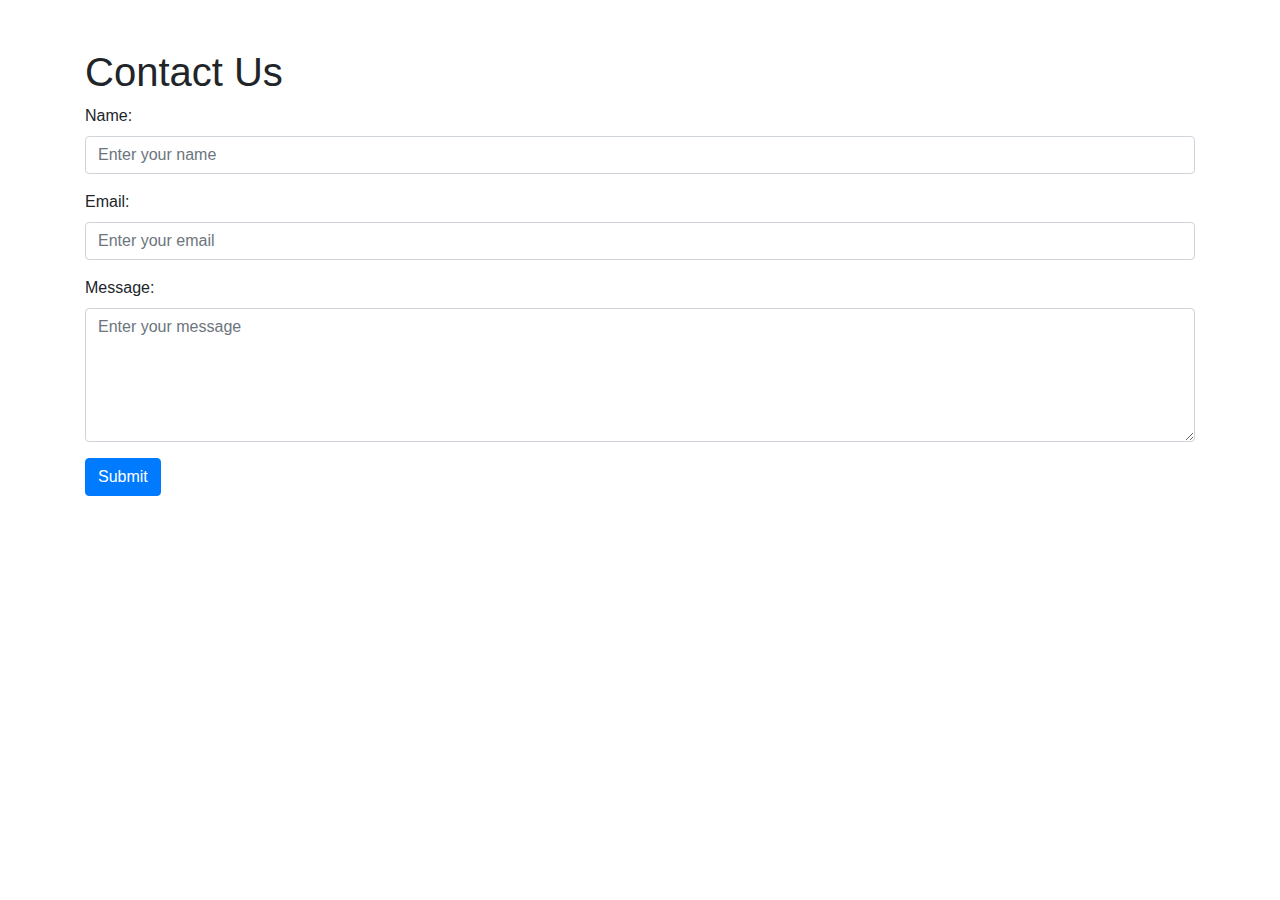
<file: day19/templates/contact.html>
<!DOCTYPE html>
<html lang="en">
<head>
    <meta charset="UTF-8">
    <meta name="viewport" content="width=device-width, initial-scale=1.0">
    <title>Contact Us</title>
    <!-- Bootstrap CSS -->
    <link rel="stylesheet" href="https://stackpath.bootstrapcdn.com/bootstrap/4.5.2/css/bootstrap.min.css">
</head>
<body>

<div class="container mt-5">
    <h1>Contact Us</h1>
    <form>
        <div class="form-group">
            <label for="name">Name:</label>
            <input type="text" class="form-control" id="name" placeholder="Enter your name">
        </div>
        <div class="form-group">
            <label for="email">Email:</label>
            <input type="email" class="form-control" id="email" placeholder="Enter your email">
        </div>
        <div class="form-group">
            <label for="message">Message:</label>
            <textarea class="form-control" id="message" rows="5" placeholder="Enter your message"></textarea>
        </div>
        <button type="submit" class="btn btn-primary">Submit</button>
    </form>
</div>

</body>
</html>
</file>
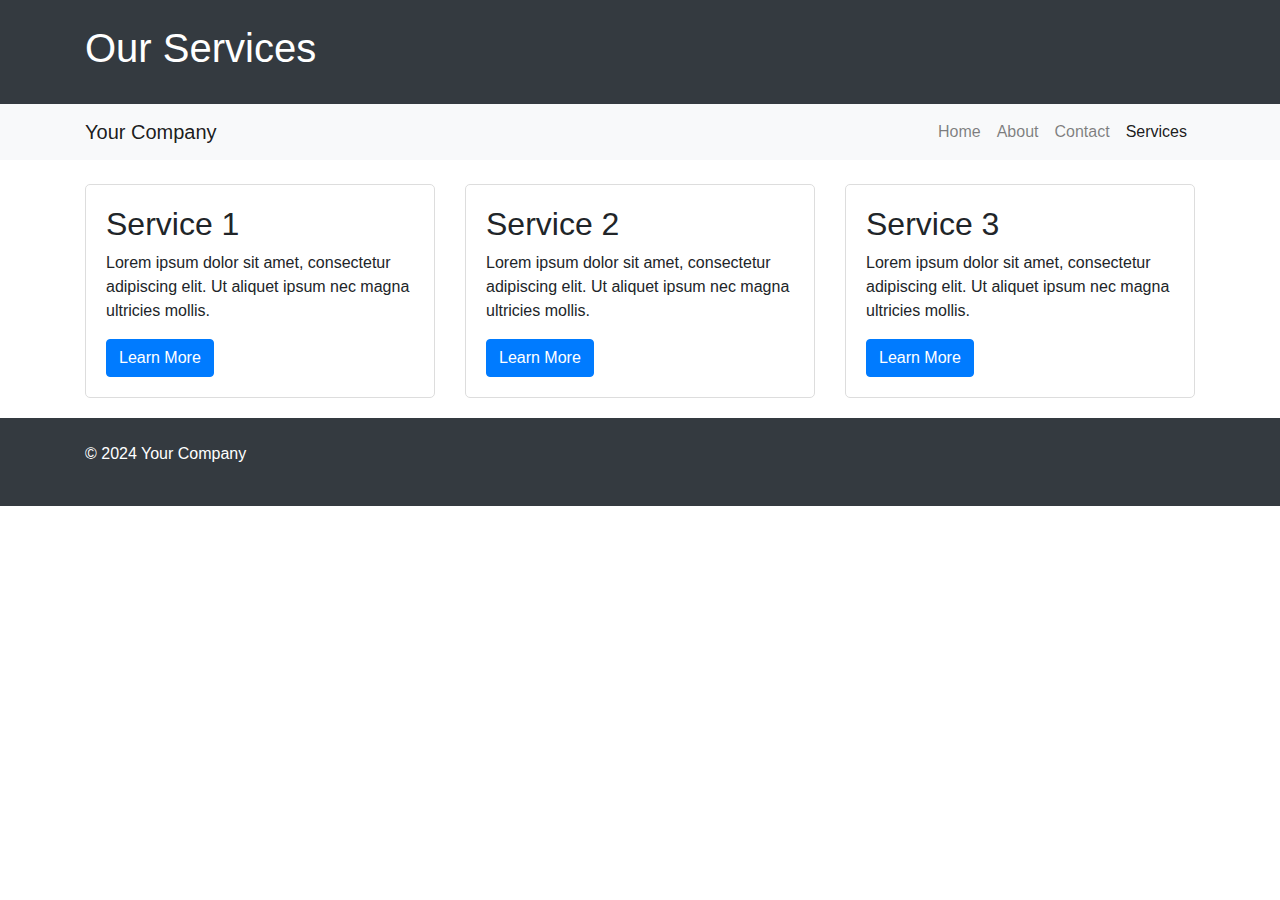
<file: day19/templates/service.html>
<!DOCTYPE html>
<html lang="en">
<head>
    <meta charset="UTF-8">
    <meta name="viewport" content="width=device-width, initial-scale=1.0">
    <title>Our Services</title>
    <link rel="stylesheet" href="https://stackpath.bootstrapcdn.com/bootstrap/4.5.2/css/bootstrap.min.css">
    <style>
        /* Custom styles */
        .service {
            padding: 20px;
            margin-bottom: 20px;
            border: 1px solid #ddd;
            border-radius: 5px;
        }
    </style>
</head>
<body>
    <header class="bg-dark text-white py-4">
        <div class="container">
            <h1>Our Services</h1>
        </div>
    </header>
    <nav class="navbar navbar-expand-lg navbar-light bg-light">
        <div class="container">
            <a class="navbar-brand" href="#">Your Company</a>
            <button class="navbar-toggler" type="button" data-toggle="collapse" data-target="#navbarNav" aria-controls="navbarNav" aria-expanded="false" aria-label="Toggle navigation">
                <span class="navbar-toggler-icon"></span>
            </button>
            <div class="collapse navbar-collapse" id="navbarNav">
                <ul class="navbar-nav ml-auto">
                    <li class="nav-item">
                        <a class="nav-link" href="/">Home</a>
                    </li>
                    <li class="nav-item">
                        <a class="nav-link" href="/about">About</a>
                    </li>
                    <li class="nav-item">
                        <a class="nav-link" href="/contact">Contact</a>
                    </li>
                    <li class="nav-item active">
                        <a class="nav-link" href="/services">Services</a>
                    </li>
                </ul>
            </div>
        </div>
    </nav>
    <main class="container mt-4">
        <div class="row">
            <div class="col-md-4">
                <div class="service">
                    <h2>Service 1</h2>
                    <p>Lorem ipsum dolor sit amet, consectetur adipiscing elit. Ut aliquet ipsum nec magna ultricies mollis.</p>
                    <a href="#" class="btn btn-primary">Learn More</a>
                </div>
            </div>
            <div class="col-md-4">
                <div class="service">
                    <h2>Service 2</h2>
                    <p>Lorem ipsum dolor sit amet, consectetur adipiscing elit. Ut aliquet ipsum nec magna ultricies mollis.</p>
                    <a href="#" class="btn btn-primary">Learn More</a>
                </div>
            </div>
            <div class="col-md-4">
                <div class="service">
                    <h2>Service 3</h2>
                    <p>Lorem ipsum dolor sit amet, consectetur adipiscing elit. Ut aliquet ipsum nec magna ultricies mollis.</p>
                    <a href="#" class="btn btn-primary">Learn More</a>
                </div>
            </div>
        </div>
    </main>
    <footer class="bg-dark text-white py-4">
        <div class="container">
            <p>&copy; 2024 Your Company</p>
        </div>
    </footer>

    <script src="https://code.jquery.com/jquery-3.5.1.slim.min.js"></script>
    <script src="https://cdn.jsdelivr.net/npm/@popperjs/core@2.5.4/dist/umd/popper.min.js"></script>
    <script src="https://stackpath.bootstrapcdn.com/bootstrap/4.5.2/js/bootstrap.min.js"></script>
</body>
</html>
</file>
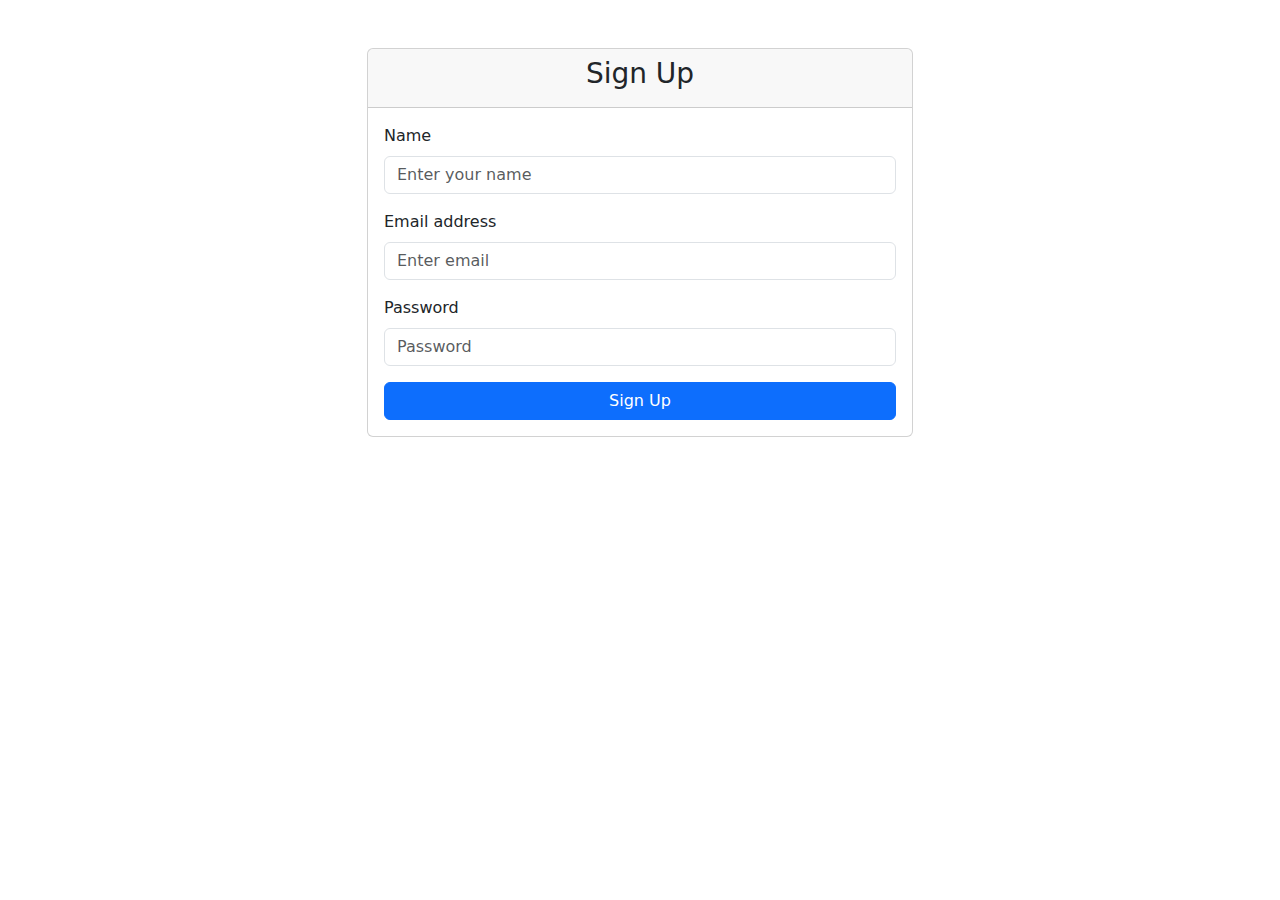
<file: day19/templates/sign.html>
<!DOCTYPE html>
<html lang="en">
<head>
  <meta charset="UTF-8">
  <meta name="viewport" content="width=device-width, initial-scale=1.0">
  <title>Sign Up</title>
  <!-- Bootstrap CSS -->
  <link href="https://cdn.jsdelivr.net/npm/bootstrap@5.3.3/dist/css/bootstrap.min.css" rel="stylesheet" integrity="sha384-QWTKZyjpPEjISv5WaRU9OFeRpok6YctnYmDr5pNlyT2bRjXh0JMhjY6hW+ALEwIH" crossorigin="anonymous">
  <script src="https://cdn.jsdelivr.net/npm/bootstrap@5.3.3/dist/js/bootstrap.bundle.min.js" integrity="sha384-YvpcrYf0tY3lHB60NNkmXc5s9fDVZLESaAA55NDzOxhy9GkcIdslK1eN7N6jIeHz" crossorigin="anonymous"></script>
<style>
    /* Custom CSS styles can be added here */
  </style>
</head>
<body>

  <div class="container mt-5">
    <div class="row justify-content-center">
      <div class="col-md-6">
        <div class="card">
          <div class="card-header">
            <h3 class="text-center">Sign Up</h3>
          </div>
          <div class="card-body">
            <form>
              <div class="mb-3">
                <label for="name" class="form-label">Name</label>
                <input type="text" class="form-control" id="name" placeholder="Enter your name">
              </div>
              <div class="mb-3">
                <label for="email" class="form-label">Email address</label>
                <input type="email" class="form-control" id="email" placeholder="Enter email">
              </div>
              <div class="mb-3">
                <label for="password" class="form-label">Password</label>
                <input type="password" class="form-control" id="password" placeholder="Password">
              </div>
              <button type="submit" class="btn btn-primary w-100">Sign Up</button>
            </form>
          </div>
        </div>
      </div>
    </div>
  </div>

  <!-- Bootstrap JS Bundle (Popper.js included) -->
  <script src="https://cdn.jsdelivr.net/npm/bootstrap@5.3.0-alpha1/dist/js/bootstrap.bundle.min.js" integrity="sha384-30i/1ST1T3O7ET3IvzWnO1zFwnB1g1AA2jHgGQfNkMfqlQZdP+8/nE5gbQzCB8WN" crossorigin="anonymous"></script>
</body>
</html>
</file>
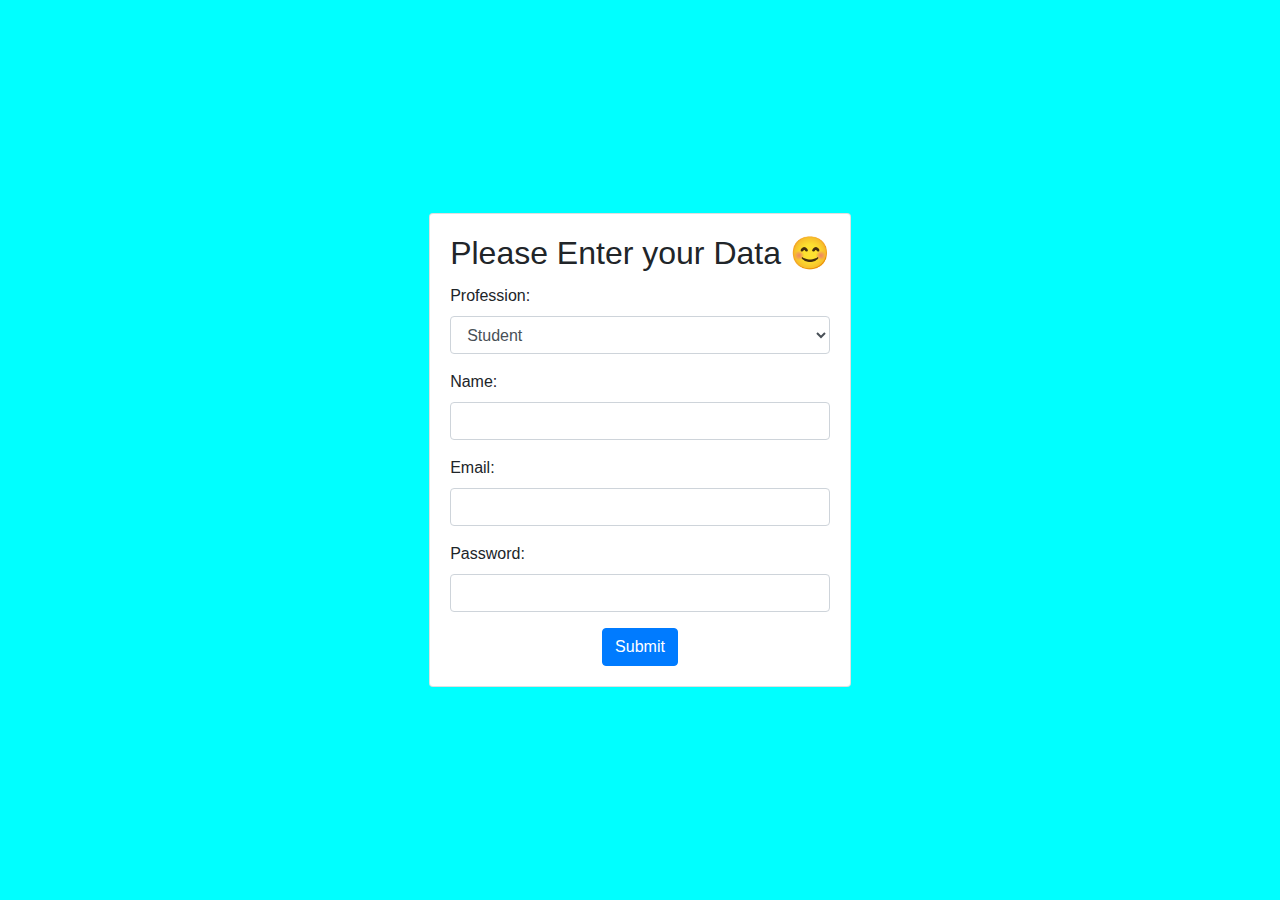
<file: day19/templates/userdata.html>
<!DOCTYPE html>
<html lang="en">
<head>
    <meta charset="UTF-8">
    <meta name="viewport" content="width=device-width, initial-scale=1.0">
    <link rel="stylesheet" href="https://stackpath.bootstrapcdn.com/bootstrap/4.5.2/css/bootstrap.min.css">
    <title>User Database</title>
    <style>
        body {
            height: 100vh;
            background-color: aqua;
            display: flex;
            align-items: center;
            justify-content: center;
        }
    </style>
</head>
<body>
    <div class="container d-flex justify-content-center">
        <div class="card">
            <div class="card-body">
                <h2 class="card-title text-center">Please Enter your Data 😊</h2>
                <form action="{{ url_for("submitdata") }}" method="POST">
                    <div class="form-group">
                        <label for="profession">Profession:</label>
                        <select class="form-control" name="profession" id="profession">
                            <option value="student">Student</option>
                            <option value="teacher">Teacher</option>
                            <option value="engineer">Engineer</option>
                            <option value="doctor">Doctor</option>
                            <option value="other">Other</option>
                        </select>
                    </div>
                    <div class="form-group">
                        <label for="name">Name:</label>
                        <input type="name" class="form-control" name="name" id="name" required>
                    </div>
                    <div class="form-group">
                        <label for="email">Email:</label>
                        <input type="email" class="form-control" name="email" id="email" required>
                    </div>
                    <div class="form-group">
                        <label for="password">Password:</label>
                        <input type="password" class="form-control" name="password" id="password" required>
                    </div>
                    <div class="text-center">
                        <input type="submit" class="btn btn-primary" value="Submit">
                    </div>
                </form>
            </div>
        </div>
    </div>

    <script src="https://code.jquery.com/jquery-3.5.1.slim.min.js"></script>
    <script src="https://cdn.jsdelivr.net/npm/@popperjs/core@2.5.4/dist/umd/popper.min.js"></script>
    <script src="https://stackpath.bootstrapcdn.com/bootstrap/4.5.2/js/bootstrap.min.js"></script>
</body>
</html>
</file>
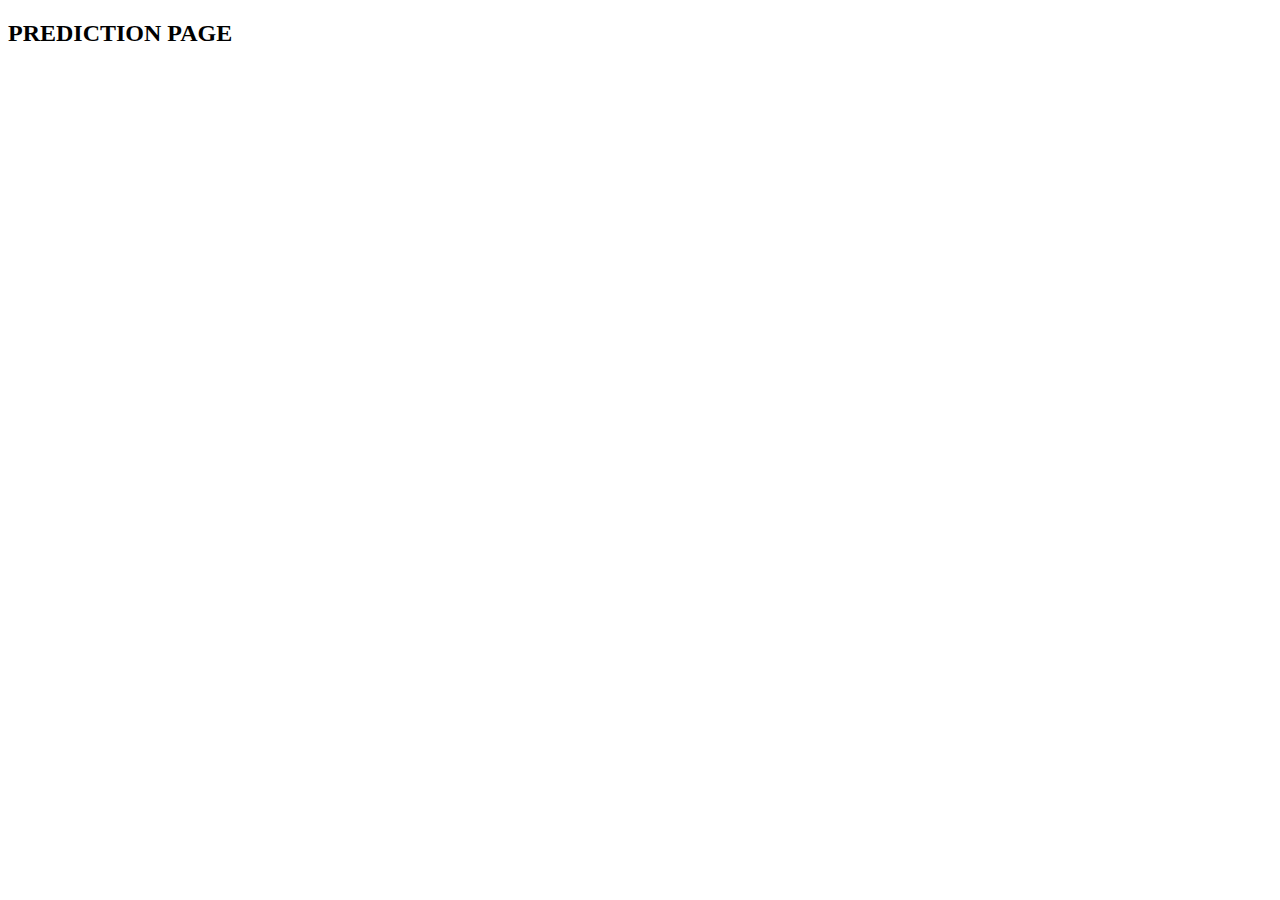
<file: ML Project/templates/prediction.html>
<!DOCTYPE html>
<html lang="en">
<head>
    <meta charset="UTF-8">
    <meta name="viewport" content="width=device-width, initial-scale=1.0">
    <title>INSURENCE EMI PREDICTION</title>
</head>
<body>
    <h2>PREDICTION PAGE </h2>
    
</body>
</html>
</file>
